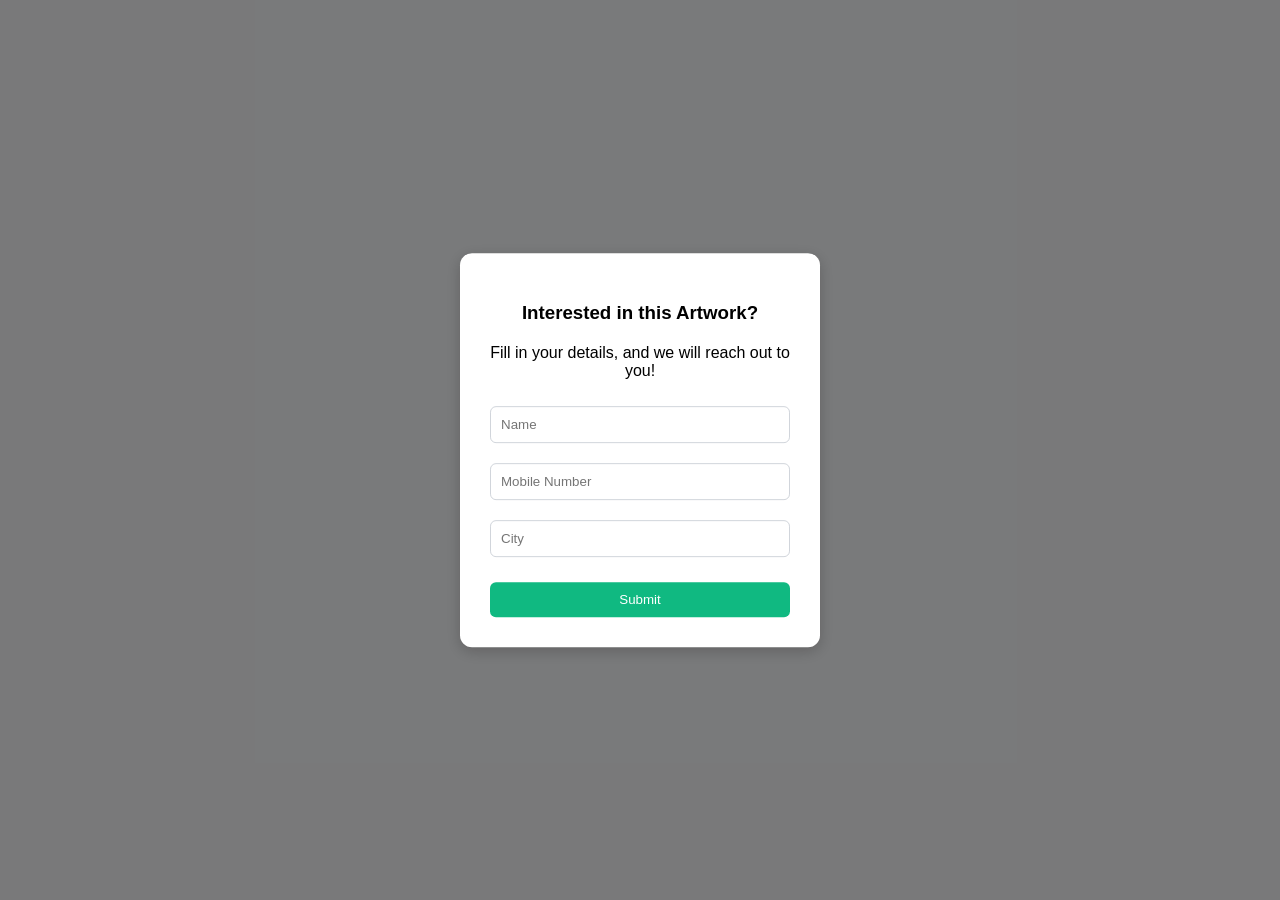
<file: popup/popup.html>
<!DOCTYPE html>
<html lang="en">
  <head>
    <meta charset="UTF-8" />
    <meta name="viewport" content="width=device-width, initial-scale=1.0" />
    <title>Artwork Details</title>
    <style>
      body {
        font-family: "Segoe UI", Tahoma, Geneva, Verdana, sans-serif;
        display: flex;
        flex-direction: column;
        align-items: center;
        justify-content: center;
        height: 100vh;
        margin: 0;
        background-color: #f3f4f6;
      }

      .artwork-container {
        text-align: center;
        margin-bottom: 20px;
      }

      .popup {
        display: block;
        position: fixed;
        top: 50%;
        left: 50%;
        transform: translate(-50%, -50%);
        background-color: white;
        padding: 30px;
        box-shadow: 0 4px 15px rgba(0, 0, 0, 0.2);
        border-radius: 12px;
        z-index: 1000;
        width: 300px;
        text-align: center;
      }

      .popup h3 {
        margin-bottom: 20px;
      }

      .popup input {
        width: 100%;
        padding: 10px;
        margin: 10px 0;
        border: 1px solid #d1d5db;
        border-radius: 6px;
        box-sizing: border-box;
      }

      .submit-btn {
        padding: 10px;
        width: 100%;
        background-color: #10b981;
        color: white;
        border: none;
        border-radius: 6px;
        cursor: pointer;
        margin-top: 15px;
        transition: background-color 0.3s ease;
      }

      .submit-btn:hover {
        background-color: #059669;
      }

      .overlay {
        display: block;
        position: fixed;
        top: 0;
        left: 0;
        width: 100%;
        height: 100%;
        background: rgba(0, 0, 0, 0.5);
        z-index: 999;
      }

      .success-message {
        color: #10b981;
        margin-top: 15px;
        display: none;
      }
    </style>
  </head>
  <body>
    <div class="overlay" id="overlay" onclick="closePopup()"></div>

    <div class="popup" id="popup">
      <h3>Interested in this Artwork?</h3>
      <p>Fill in your details, and we will reach out to you!</p>
      <input type="text" id="name" placeholder="Name" />
      <input type="tel" id="mobile" placeholder="Mobile Number" />
      <input type="text" id="city" placeholder="City" />
      <button class="submit-btn" onclick="submitForm()">Submit</button>
      <div class="success-message" id="success">
        We will contact you shortly to finalize your purchase.
      </div>
    </div>

    <script>
      function closePopup() {
        document.getElementById("popup").style.display = "none";
        document.getElementById("overlay").style.display = "none";
      }

      function submitForm() {
        const name = document.getElementById("name").value;
        const mobile = document.getElementById("mobile").value;
        const city = document.getElementById("city").value;
        const successMessage = document.getElementById("success");

        if (name && mobile && city) {
          successMessage.style.display = "block";
          setTimeout(() => {
            closePopup();
            successMessage.style.display = "none";
            document.getElementById("name").value = "";
            document.getElementById("mobile").value = "";
            document.getElementById("city").value = "";
          }, 3000);
        } else {
          alert("Please fill in all fields");
        }
      }
    </script>
  </body>
</html>
</file>
